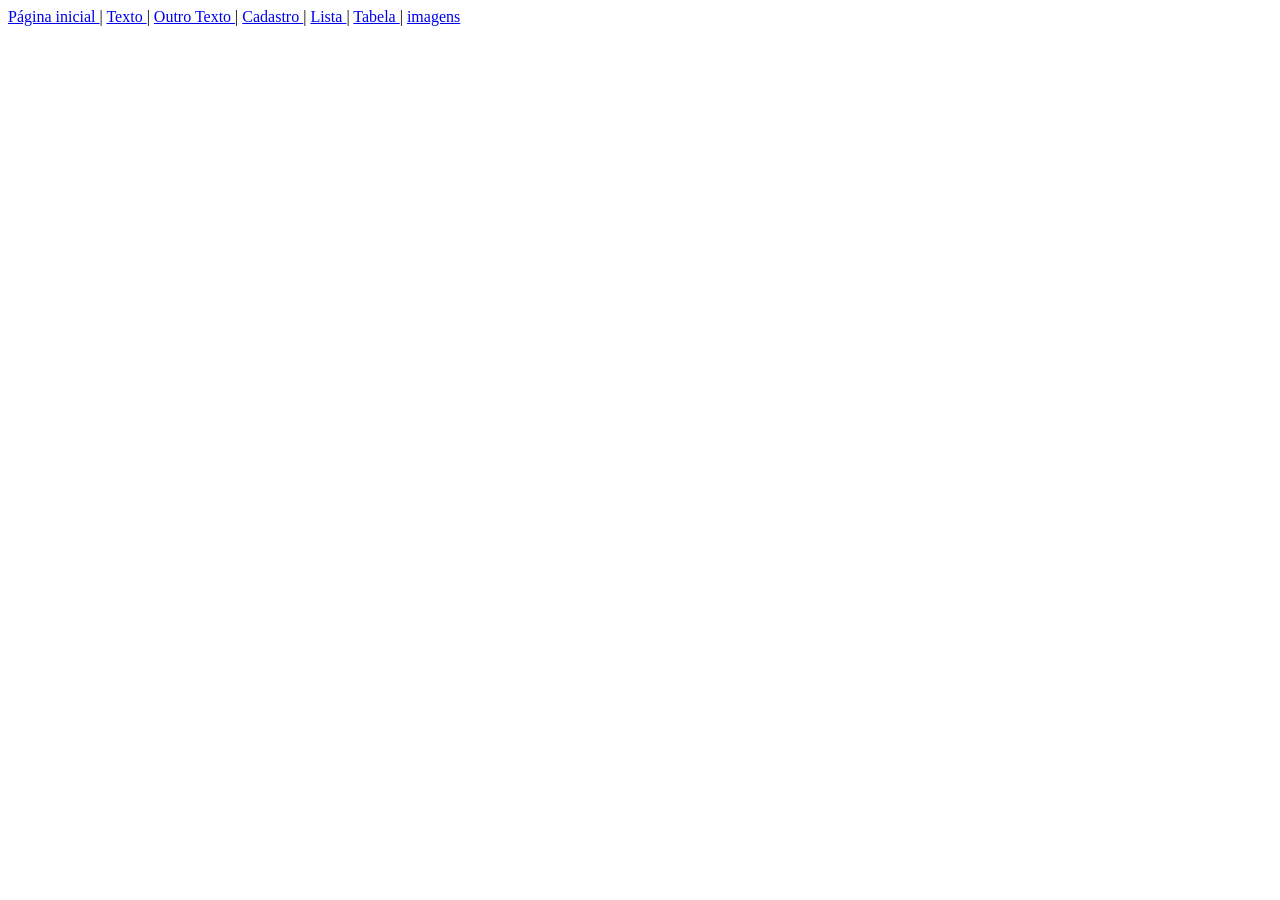
<file: index.html>
<!DOCTYPE html>
<html lang="pt-br">
<head>
    <meta charset="UTF-8">
    <meta name="viewport" content="width=device-width, initial-scale=1.0">
    <title> Projeto WEB - HTML/CSS </title>
</head>
<body>
    <div id="links">
        <a href="index.html"> Página inicial </a> | <a href="/paginas/texto.html"> Texto </a> | <a href="/paginas/outras_paginas/outro_texto.html"> Outro Texto </a> | <a href="/paginas/cadastro.html"> Cadastro </a> | <a href="/paginas/listas.html"> Lista </a> | <a href="/paginas/tabela.html"> Tabela </a> | <a href="/paginas/imagens.html"> imagens </a>
    </div>
    
</body>
</html>
</file>
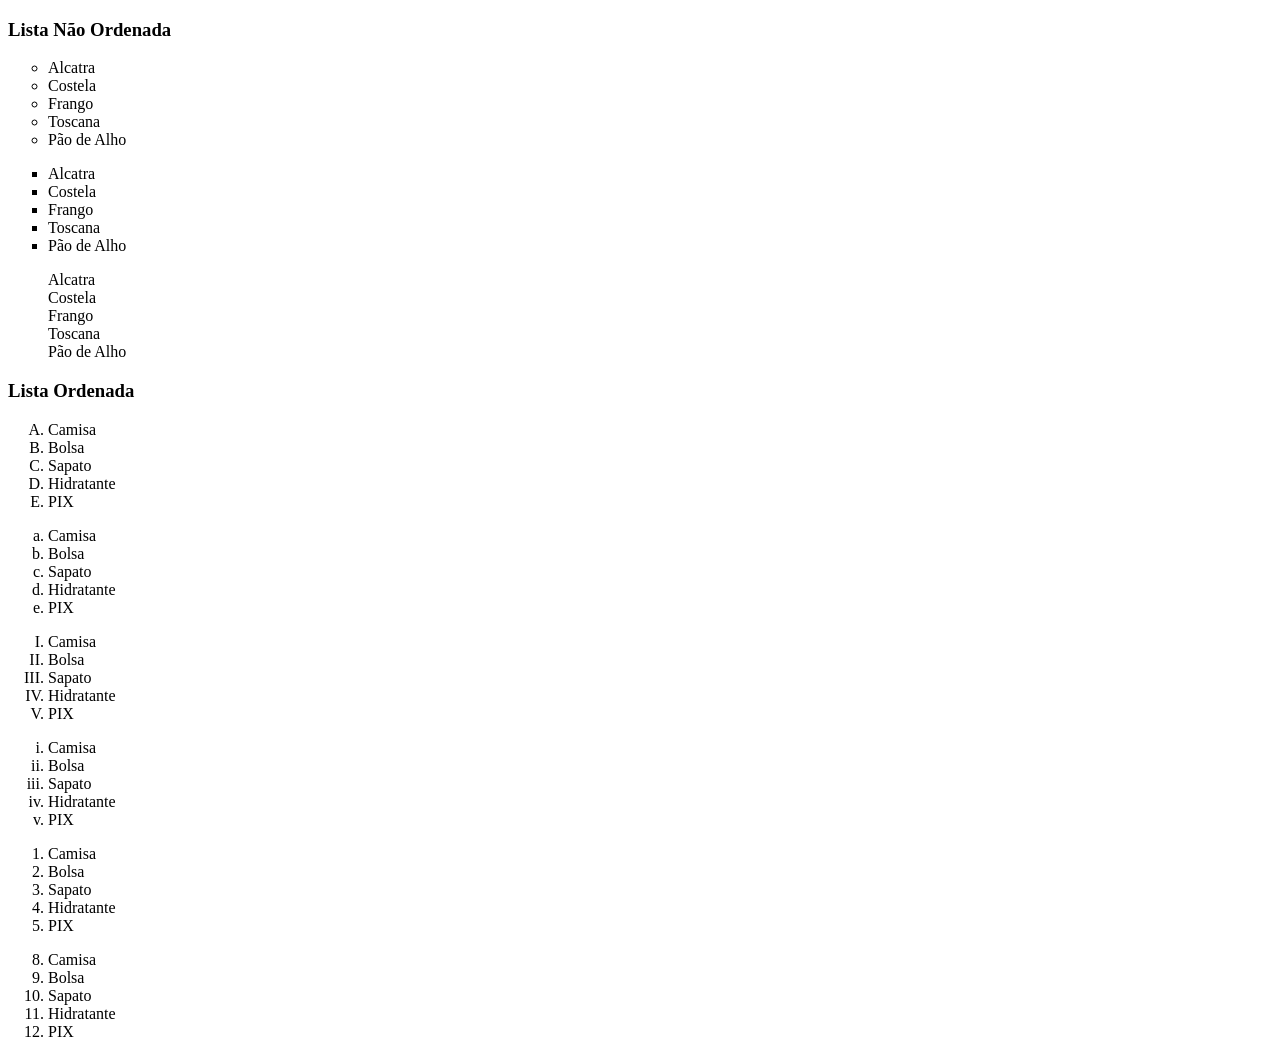
<file: paginas/listas.html>
<!DOCTYPE html>
    <html lang="pt-br">
    <head>
        <meta charset="UTF-8">
        <meta name="viewport" content="width=device-width, initial-scale=1.0">
        <title> Projeto WEB - HTML/CSS </title>
    </head>
    <body>
        <div id="listas">
            <h3> Lista Não Ordenada </h3>
            
            <!-- type = muda os arcadores das listas -->

            <ul type="circle">
                <li> Alcatra </li>
                <li> Costela </li>
                <li> Frango </li>
                <li> Toscana </li>
                <li> Pão de Alho </li>
            </ul>

            <ul type="square">
                <li> Alcatra </li>
                <li> Costela </li>
                <li> Frango </li>
                <li> Toscana </li>
                <li> Pão de Alho </li>
            </ul>

            <ul type="none"> <!-- nenhum -->
                <li> Alcatra </li>
                <li> Costela </li>
                <li> Frango </li>
                <li> Toscana </li>
                <li> Pão de Alho </li>
            </ul>

            <h3> Lista Ordenada </h3>

            <!-- o "ol" se não colocar nada ele aparece automaticamente como número -->

            <ol type="A">
                <li> Camisa </li>
                <li> Bolsa </li>
                <li> Sapato </li>
                <li> Hidratante </li>
                <li> PIX </li>
            </ol>

            <ol type="a">
                <li> Camisa </li>
                <li> Bolsa </li>
                <li> Sapato </li>
                <li> Hidratante </li>
                <li> PIX </li>
            </ol>

            <ol type="I">
                <li> Camisa </li>
                <li> Bolsa </li>
                <li> Sapato </li>
                <li> Hidratante </li>
                <li> PIX </li>
            </ol>

            <ol type="i">
                <li> Camisa </li>
                <li> Bolsa </li>
                <li> Sapato </li>
                <li> Hidratante </li>
                <li> PIX </li>
            </ol>

            <ol>
                <li> Camisa </li>
                <li> Bolsa </li>
                <li> Sapato </li>
                <li> Hidratante </li>
                <li> PIX </li>
            </ol>

            <ol start="8">
                <li> Camisa </li>
                <li> Bolsa </li>
                <li> Sapato </li>
                <li> Hidratante </li>
                <li> PIX </li>
            </ol>

            <!-- "ul" e "ol" = comumente usado para fazer listagens -->

            <!-- "start" = começar com algo -->

        </div>
        
    </body>
    </html>
</file>
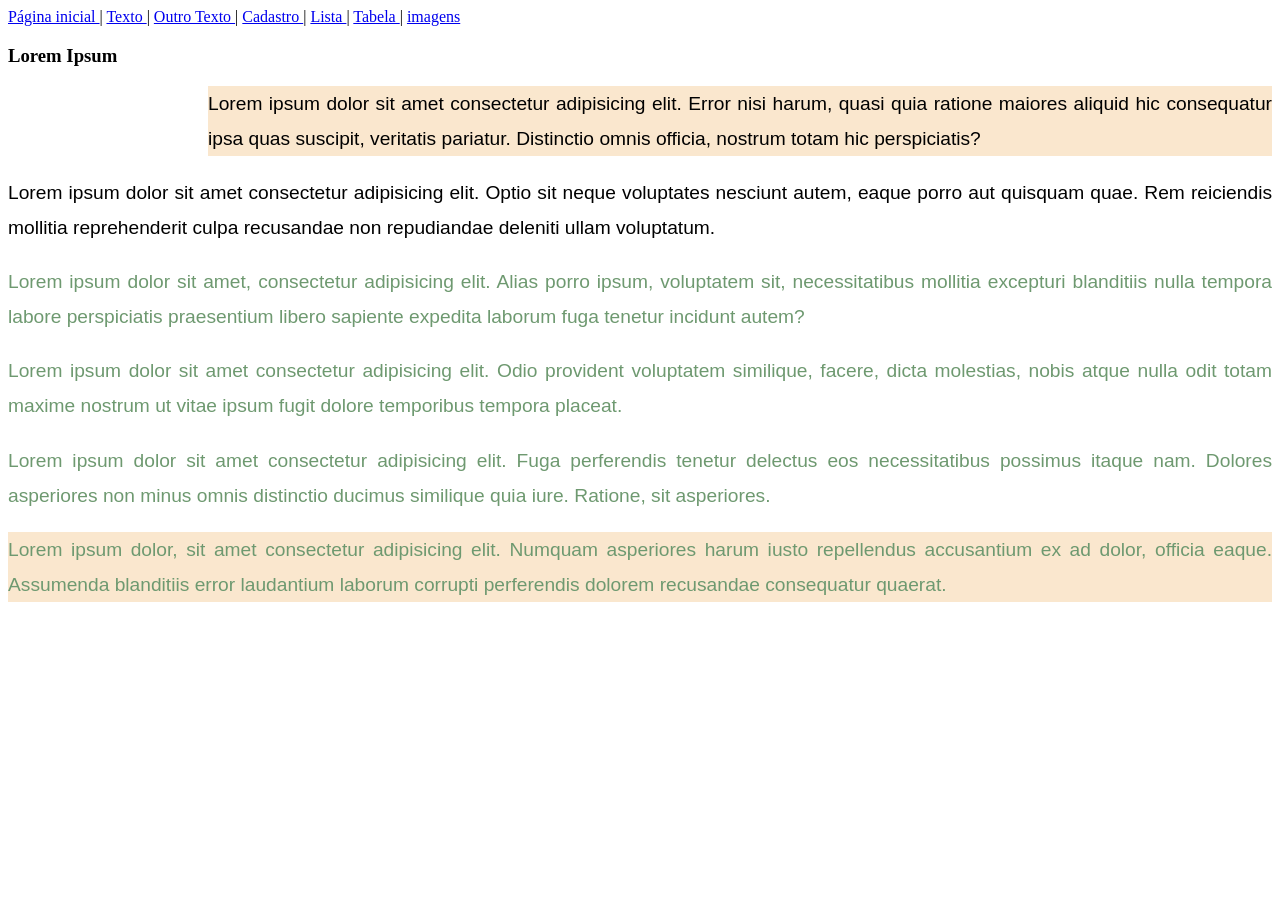
<file: paginas/texto.html>
<!DOCTYPE html>
<html lang="pt-br">
<head>
    <meta charset="UTF-8">
    <meta name="viewport" content="width=device-width, initial-scale=1.0">
    <title> Projeto WEB - HTML/CSS </title>

    <!-- para vincular o arquivo tendo o arquivo que vai receber o vinculo dentro de outra pasta (fora da raiz) é necessário "voltar a pasta" e para voltar se começa a vinculação usando ".." e depois o resto-->

    <link rel="stylesheet" href="../css/style_textos.css">

</head>
<body>
    <div id="links">
        <a href="../index.html"> Página inicial </a> | <a href="texto.html"> Texto </a> | <a href="/outras_paginas/outro_texto.html"> Outro Texto </a> | <a href="cadastro.html"> Cadastro </a> | <a href="listas.html"> Lista </a> | <a href="tabela.html"> Tabela </a> | <a href="imagens.html"> imagens </a>
    </div>

    <div id="texto">
        <h3> Lorem Ipsum</h3>

        <!-- "id": usado para identificar um elemento específico da página, "class": usado para identificar um grupo de elementos. -->

        <!-- mesmo o elemento tendo um id pode ter um class também -->

        <p id="paragrafo01" class="especial">Lorem ipsum dolor sit amet consectetur adipisicing   elit. Error nisi harum, quasi quia ratione maiores aliquid hic consequatur ipsa quas suscipit, veritatis pariatur. Distinctio omnis officia, nostrum totam hic perspiciatis?</p>
        <p class="paragrafo02">Lorem ipsum dolor sit amet consectetur adipisicing elit. Optio sit neque voluptates nesciunt autem, eaque porro aut quisquam quae. Rem reiciendis mollitia reprehenderit culpa recusandae non repudiandae deleniti ullam voluptatum.</p>
        <p class="paragrafo">Lorem ipsum dolor sit amet, consectetur adipisicing elit. Alias porro ipsum, voluptatem sit, necessitatibus mollitia excepturi blanditiis nulla tempora labore perspiciatis praesentium libero sapiente expedita laborum fuga tenetur incidunt autem?</p>
        <p class="paragrafo">Lorem ipsum dolor sit amet consectetur adipisicing elit. Odio provident voluptatem similique, facere, dicta molestias, nobis atque nulla odit totam maxime nostrum ut vitae ipsum fugit dolore temporibus tempora placeat.</p>
        <p class="paragrafo">Lorem ipsum dolor sit amet consectetur adipisicing elit. Fuga perferendis tenetur delectus eos necessitatibus possimus itaque nam. Dolores asperiores non minus omnis distinctio ducimus similique quia iure. Ratione, sit asperiores.</p>
        <p class="paragrafo especial">Lorem ipsum dolor, sit amet consectetur adipisicing elit. Numquam asperiores harum iusto repellendus accusantium ex ad dolor, officia eaque. Assumenda blanditiis error laudantium laborum corrupti perferendis dolorem recusandae consequatur quaerat.</p>

        <!-- é possível ter par o mesmo elemento vários nomes -->
        
    </div>
    
</body>
</html>
</file>
<file: css/style_textos.css>
/* 
seletor {
    propriedade: valor;
    propriedade: valor;
}
*/

p{
    font-family: Helvetica;  /* estilo da fonte */
    font-size: 1.2em;
    text-align: justify;
    line-height: 35px;  /* espaçamento */
}

#paragrafo01{    /* # = id */
    margin-left: 200px;
}

#paragrafo02{    /* "#" = id */
    margin-right: 200px;
}

.paragrafo{   /* "." = class */
    color: rgb(110, 153, 112);
}

.especial{   /* "." = class */
    background-color: rgb(250, 231, 206);
}
</file>
